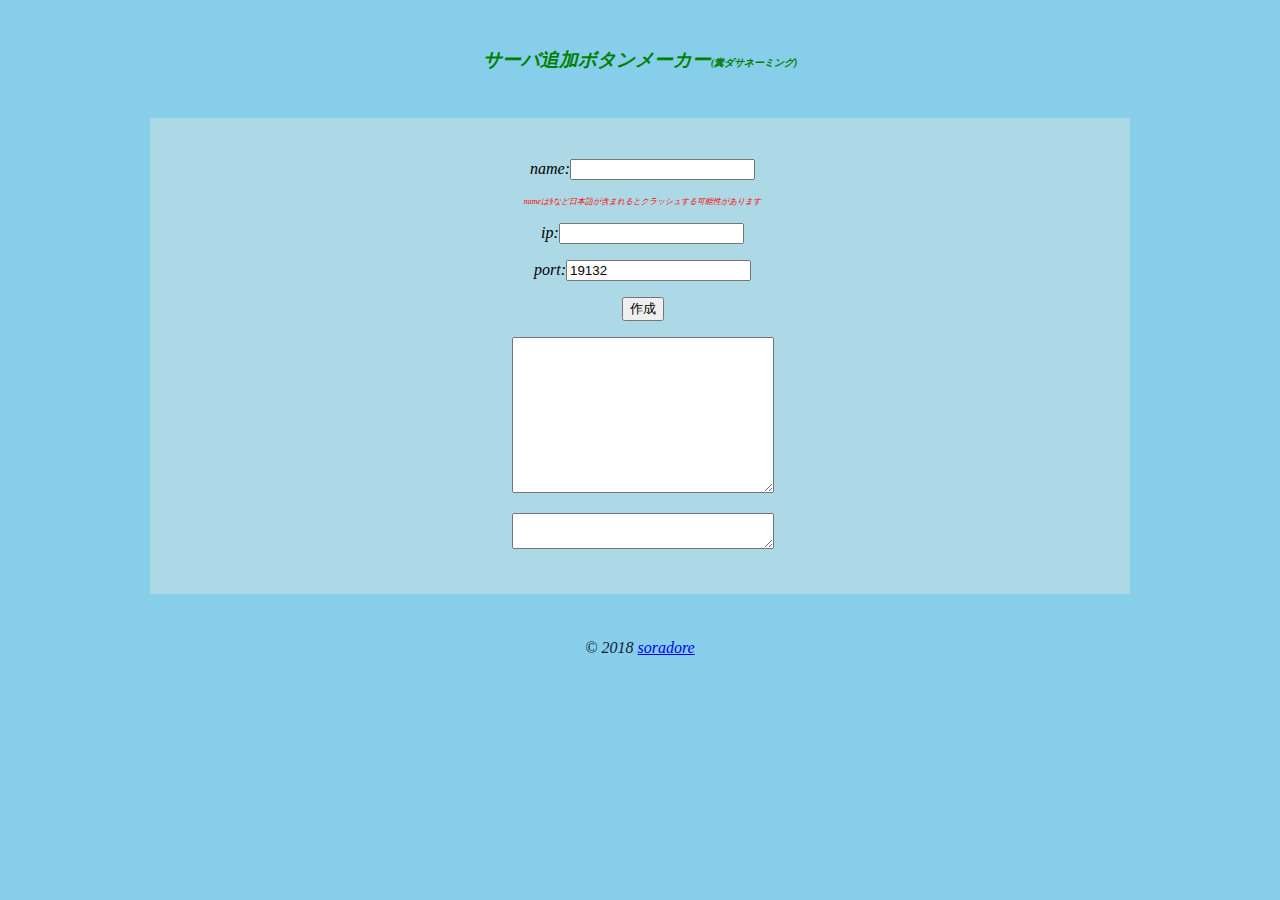
<file: index.html>
<!DOCTYPE html>
<html lang='ja'>
<head>
 <title>Minecraft BE Server add Button Maker</title>
 <meta charset='utf-8'>
 <meta name="description" content="MCBEサーバー追加ボタンメーカー,煩わしい入力作業が省けます!!" />
 <meta name="viewport" content="width=device-width, initial-scale=1, maximum-scale=1" />
 <meta name="twitter:card" content="summary_large_image" />
 <meta name="twitter:site" content="@soradore_" />
 <meta property="og:url" content="https://soradore.github.io" />
 <meta property="og:title" content="サーバー追加ボタンメーカー" />
 <meta property="og:description" content="煩わしい入力作業が省けます!!" />
 <meta property="og:image" content="https://soradore.github.io/MY_LOGO.jpg" /> 
 <meta name="google-site-verification" content="YsxZigdeY6Vkk7b1vUxZEogRn7xyyMvIyKThtuz1LWc" />
 <script data-ad-client="ca-pub-9605828851200127" async src="https://pagead2.googlesyndication.com/pagead/js/adsbygoogle.js"></script><script data-ad-client="ca-pub-9605828851200127" async src="https://pagead2.googlesyndication.com/pagead/js/adsbygoogle.js"></script>
 <script data-ad-client="ca-pub-9605828851200127" async src="https://pagead2.googlesyndication.com/pagead/js/adsbygoogle.js"></script>
 <link rel='stylesheet' type='text/css' href='./button.css'>

</head>
<body>
<style type="text/css" media="screen">
        body {
            background-color: skyblue;
        }
	#body {
            padding: 20px; 
	    text-align: center;
	    font-style: oblique;
	    margin: auto;
	}
	#form {
	    background-color: lightblue;
	    padding: 25px 20px 25px 25px;
	    margin: 45px 10%;
	}
	
	#copy {
	    color: #12213a;
	    size: 8px;
	}
	
	.pc { display: block !important; }
        .sp { display: none !important; }
         /* スマートフォンで見たときは"sp"のclassがついた画像が表示される */
         @media only screen and (max-width: 750px) {
             .pc { display: none !important; }
             .sp { display: block !important; }
	     #result, #link {
	         box-sizing: border-box;
	         -moz-box-sizing: border-box;
	         width: 100%;
	     }
         }
</style>
<div id="body">
 <h3><font color="green">サーバ追加ボタンメーカー<font size="1px">(糞ダサネーミング)</font></font></h3>
 <div class="sp"><script src="//adm.shinobi.jp/s/e68afc4e9b357487676ab50c9d19afd6"></script></div>
 <div class="pc"><script src="//adm.shinobi.jp/s/33443537955b27351c5f1f2c39de4ba0"></script></div>
 <div id="form">
  <p>name:<input type="text" id="name"></p>
  <p style="font-size: 8px;color: red;">nameは§など日本語が含まれるとクラッシュする可能性があります</p>
  <p>ip:<input type="text" id="ip"></p>
  <p>port:<input type="text" id="port" value="19132"></p>
  <p><button id="submit">作成</button></p>
  <p><div id="show"></div></p>
  <p><textarea id="result" rows="10" cols="30"></textarea></p>
  <p><textarea id="link" rows="2" cols="30"></textarea></p>
 </div>
   <div id="copy">&copy; 2018 <a href="https://twitter.com/soradore_">soradore</a></div>
</div>
<script src="https://code.jquery.com/jquery-3.3.1.js"></script>
<script>
$(document).ready(function(){
  $('#submit').click(function(e) {
    var ip = $('#ip').val().trim();
    var name = $('#name').val().trim();
    var port = $('#port').val().trim();
    var link = "http://api.mcbe.tokyo/go/?ip=" + ip + "&port=" + port + "&name=" + name;
    var base = "<link rel='stylesheet' type='text/css' href='https://soradore.github.io/button.css'>\n<a href='" + link + "'>\n<div class='general-button'>\n<div class='button-content'>\n<span class='icon-font'>download</span><span class='button-text'>追加する</span></div></div></a>";
    
    $('#result').val(base);
    $('#show').html(base);
    $('#link').val(link);
  });
});
</script>
</body>
</html>
</file>
<file: button.css>
@font-face {
  font-family: "LigatureSymbols";
  src: url("../font/LigatureSymbols-2.11.eot");
  src: url("../font/LigatureSymbols-2.11.eot?#iefix") format("embedded-opentype"),
           url("../font/LigatureSymbols-2.11.woff") format("woff"),
           url("../font/LigatureSymbols-2.11.ttf") format("truetype"),
           url("../font/LigatureSymbols-2.11.svg#LigatureSymbols") format("svg");
  font-weight: normal;
  font-style: normal;
}

.icon-font {
  font-family: "LigatureSymbols";
  -webkit-text-rendering: optimizeLegibility;
  -moz-text-rendering: optimizeLegibility;
  -ms-text-rendering: optimizeLegibility;
  -o-text-rendering: optimizeLegibility;
  text-rendering: optimizeLegibility;
  -webkit-font-smoothing: antialiased;
  -moz-font-smoothing: antialiased;
  -ms-font-smoothing: antialiased;
  -o-font-smoothing: antialiased;
  font-smoothing: antialiased;
  -webkit-font-feature-settings: "liga"1, "dlig"1;
  -moz-font-feature-settings: "liga=1, dlig=1";
  -ms-font-feature-settings: "liga"1, "dlig"1;
  -o-font-feature-settings: "liga"1, "dlig"1;
  font-feature-settings: "liga"1, "dlig"1;
}

/*------------------------------------------
// User style start
// change
----------------------------------------- */

.general-button  {
  border-radius: 18px;
  background-color: #1ec6b4;
}

.general-button:before  {
  border-radius: 18px;
  border-bottom: 0px solid rgba(17,118,107, 0);
  background-color: rgba(17,118,107, 0);
}

.button-content  {
  border-radius: 0px 0px 18px 18px;
  padding: 7px 4px;
  box-shadow: 0px 0px 0px 0px rgba(17,118,107, 0);
  color: #f8f8f8;
}

.button-text  {
  padding: 0px 4px;
  line-height: 1.4em;
  font-size: 16px;
}

.icon-font  {
  padding: 0px 4px;
  font-size: 22px;
}

/*----------------- at hover -----------------*/

.general-button:hover  {
  top: -7px;
  transition: all 73ms;
  -moz-transition: all 73ms;
  -webkit-transition: all 73ms;
  -o-transition: all 73ms;
  background-color: #20d3c0;
}

.general-button:hover:before  {
  border-bottom: 7px solid rgba(17,118,107, 0);
  transition: all 73ms;
  -moz-transition: all 73ms;
  -webkit-transition: all 73ms;
  -o-transition: all 73ms;
}

.general-button:hover .button-content  {
  box-shadow: 0px 7px 0px 0px rgba(17,118,107, 1);
  transition: all 73ms;
  -moz-transition: all 73ms;
  -webkit-transition: all 73ms;
  -o-transition: all 73ms;
}

/*----------------- at active -----------------*/

.general-button:active  {
  background-color: #1aaf9f;
  box-shadow: 0px 2.4px 0px 0px rgba(14,96,87, 1) inset;
}

.general-button:active:before  {
  top: -7px;
  padding-bottom: 7px;
  border-bottom: 0px solid rgba(17,118,107, 0);
}

.general-button:active .button-content  {
  box-shadow: 0px 0px 0px 0px rgba(17,118,107, 0);
}

/*------------------------------------------
// User style end
----------------------------------------- */

/*------------------------------------------
// Core style start
// not change
----------------------------------------- */

.general-button  {
  display: -moz-inline-box;
  display: inline-block;
  user-select: none;
  -moz-user-select: none;
  -webkit-user-select: none;
  -ms-user-select: none;transition: all 0ms;
  -moz-transition: all 0ms;
  -webkit-transition: all 0ms;
  -o-transition: all 0ms;position: relative;
  top: 0px;
  cursor: pointer;
  text-decoration: none;
  line-height: 1;
}

.general-button:before  {
  content: '';
  position: absolute;
  top: 0;
  left: 0;
  width: 100%;
  height: 100%;
}

.button-content  {
  display: table;
  transition: all 0ms;
  -moz-transition: all 0ms;
  -webkit-transition: all 0ms;
  -o-transition: all 0ms;
}

.button-text  {
  display: table-cell;
  vertical-align: middle;
  text-decoration: none;
}

.icon-font  {
  display: table-cell;
  vertical-align: middle;
}

/*----------------- at hover -----------------*/

.general-button:hover  {
  transition-timing-function: ease-in-out;
}

.general-button:hover:before  {
  transition-timing-function: ease-in-out;
}

.general-button:hover .button-content  {
  transition-timing-function: ease-in-out;
}

/*----------------- at active -----------------*/

.general-button:active  {
  top: 0px;
  transition: all 0ms;
  -moz-transition: all 0ms;
  -webkit-transition: all 0ms;
  -o-transition: all 0ms;
}

.general-button:active:before  {
  transition: all 0ms;
  -moz-transition: all 0ms;
  -webkit-transition: all 0ms;
  -o-transition: all 0ms;
}

.general-button:active .button-content  {
  transition: all 0ms;
  -moz-transition: all 0ms;
  -webkit-transition: all 0ms;
  -o-transition: all 0ms;
}

/*------------------------------------------
// Core style end
----------------------------------------- */

/*------------------------------------------
// Touch style start
----------------------------------------- */

/*----------------- at hover -----------------*/

.touch .general-button:hover  {
  top: 0px;
  background-color: #1ec6b4;
}

.touch .general-button:hover:before  {
  border-bottom: 0px solid rgba(17,118,107, 0);
}

.touch .general-button:hover .button-content  {
  box-shadow: 0px 0px 0px 0px rgba(17,118,107, 1);

}

/*----------------- at active -----------------*/

.touch .general-button:active  {
  background-color: #1aaf9f;
  box-shadow: 0px 2.4px 0px 0px rgba(14,96,87, 1) inset;
}

.touch .general-button:active:before  {
  top: -7px;
  padding-bottom: 7px;
  border-bottom: 0px solid rgba(17,118,107, 0);
}

.touch .general-button:active .button-content  {
  box-shadow: 0px 0px 0px 0px rgba(17,118,107, 0);
}

/*------------------------------------------
// Touch style end
----------------------------------------- */
</file>
